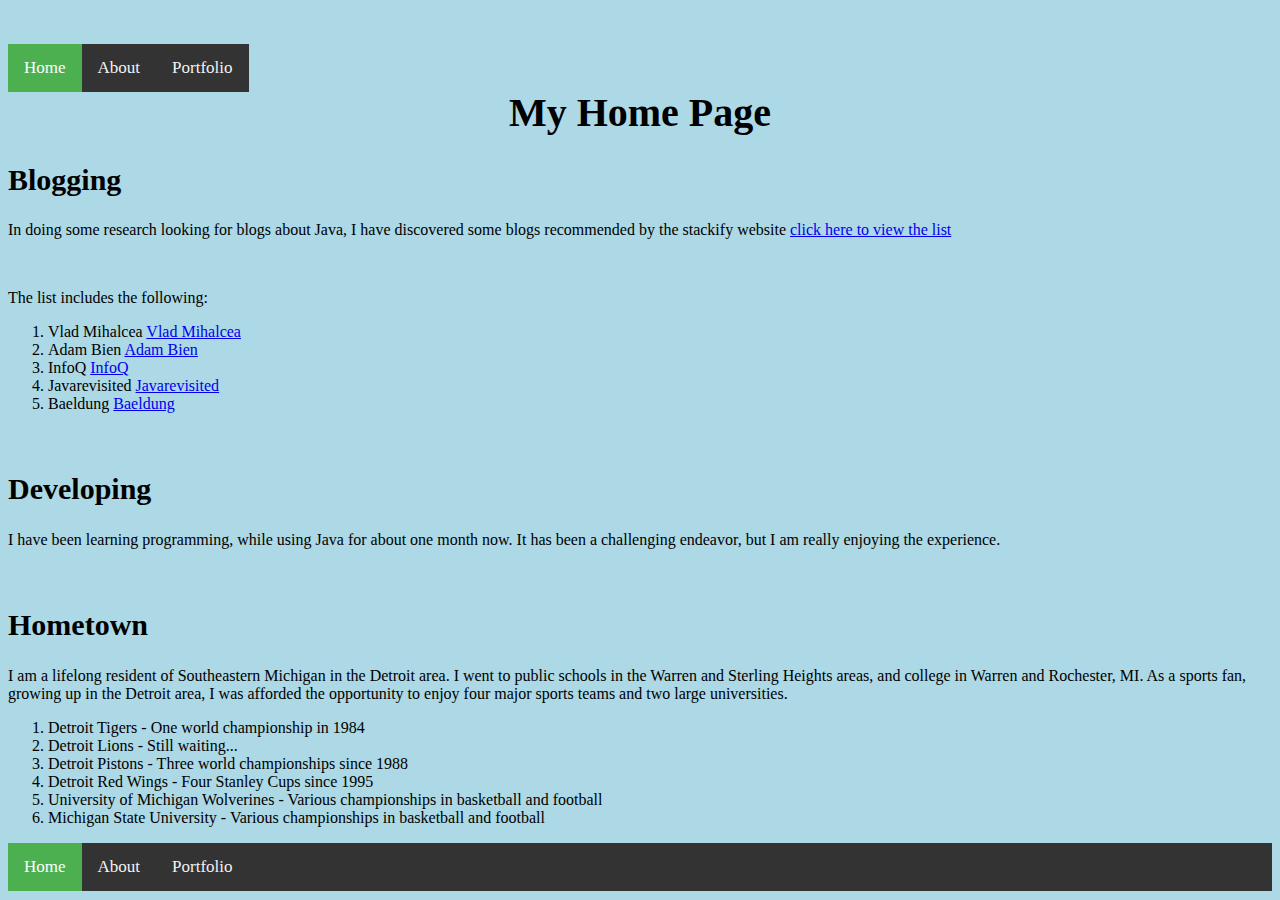
<file: index.html>
<!DOCTYPE html>
<html>
<link rel="stylesheet" href="style.css">
<head>
<meta charset="ISO-8859-1">



<title>Home</title>
</head>
<body>

<br>
<br>

<div class="header">
  <a class="active" href="index.html">Home</a>
  <a href="about.html">About</a>
  <a href="portfolio.html">Portfolio</a>
  
  
</div>

<br>

	<h1>My Home Page</h1>

	<h2>Blogging</h2>
	<p>In doing some research looking for blogs about Java, I have 
	discovered some blogs recommended by the stackify website <a href = "https://stackify.com/java-blogs-for-programmers-of-all-levels/">click here to view the list</a></p>
	<br>
	<p>The list includes the following:</p>
	<ol>
	<li>Vlad Mihalcea <a href = "https://vladmihalcea.com/">Vlad Mihalcea </a></li>
	<li>Adam Bien <a href = "http://adambien.blog/roller/abien/">Adam Bien </a></li>
	<li>InfoQ <a href = "https://www.infoq.com/">InfoQ </a></li>
	<li>Javarevisited <a href = "https://javarevisited.blogspot.com/">Javarevisited </a></li>
	<li>Baeldung <a href = "https://www.baeldung.com/">Baeldung </a></li>
	</ol>
	
<br>


	<h2>Developing</h2>
	<p>I have been learning programming, while using Java for about one month now. It has been a challenging endeavor, but I am really enjoying the experience.
	 </p>
	<br>

	<h2>Hometown</h2>
	<p> I am a lifelong resident of Southeastern Michigan in the 
	Detroit area. I went to public schools in the Warren and Sterling Heights areas, and college in Warren and Rochester, MI.
	As a sports fan, growing up in the Detroit area, I was afforded the opportunity to enjoy four major sports teams and two large universities.
	</p>
	<ol>
	<li>Detroit Tigers - One world championship in 1984</li>
	<li>Detroit Lions - Still waiting...</li>
	<li>Detroit Pistons - Three world championships since 1988</li>
	<li>Detroit Red Wings - Four Stanley Cups since 1995</li>
	<li>University of Michigan Wolverines - Various championships in basketball and football</li>
	<li>Michigan State University - Various championships in basketball and football</li>
	</ol>
	
	<div class="footer">
  <a class="active" href="index.html">Home</a>
  <a href="about.html">About</a>
  <a href="portfolio.html">Portfolio</a>
  
  
</div>
	
</body>
</html>
</file>
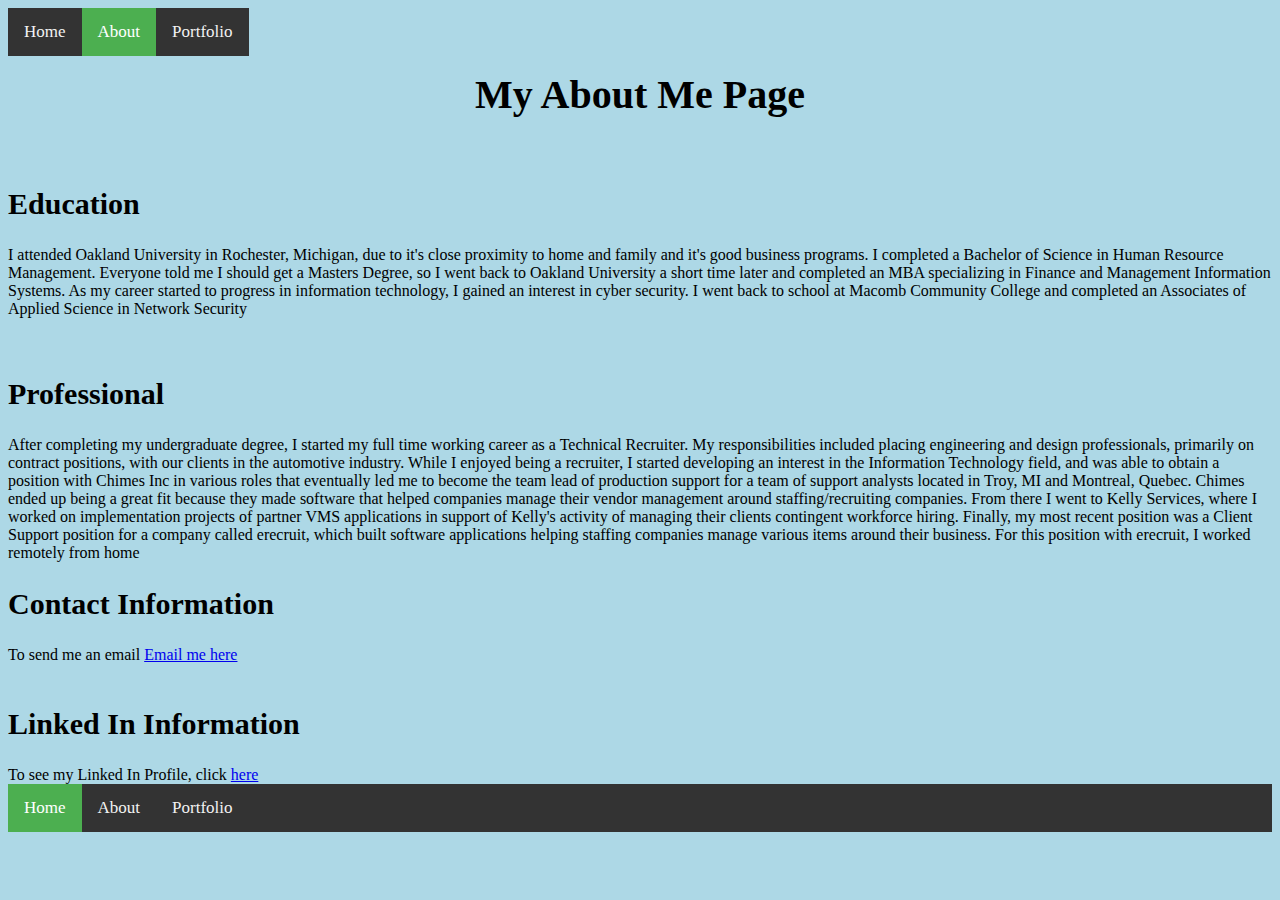
<file: about.html>
<!DOCTYPE html>
<html>
<link rel="stylesheet" href="style.css">
<head>
<meta charset="ISO-8859-1">
<title>About</title>
</head>
<body>

<div class="header">
  <a href="index.html">Home</a>
  <a class="active" href="about.html">About</a>
  <a href="portfolio.html">Portfolio</a>
  </div>
  
  <br>
  <br>

<h1>My About Me Page</h1>
<br>
<h2>Education</h2>
<p>I attended Oakland University in Rochester, Michigan, due to it's close proximity to home and family and it's good business programs.
I completed a Bachelor of Science in Human Resource Management. Everyone told me I should get a Masters Degree, so I went back to Oakland University a short time later and completed an MBA specializing in Finance and Management Information Systems.
As my career started to progress in information technology, I gained an interest in cyber security. I went back to school at Macomb Community College and completed an Associates of Applied Science in Network Security 
</p>
<br>
<h2>Professional</h2>
<p>After completing my undergraduate degree, I started my full
 time working career as a Technical Recruiter. My 
 responsibilities included placing engineering and design
  professionals, primarily on contract positions, with our
   clients in the automotive industry. While I enjoyed being a
    recruiter, I started developing an interest in the 
    Information Technology field, and was able to obtain a position 
    with Chimes Inc in various roles that eventually led me to become 
    the team lead of production support for a team of support analysts
     located in Troy, MI and Montreal, Quebec. Chimes ended up being
      a great fit because they made software that helped companies 
      manage their vendor management around staffing/recruiting companies. From 
      there I went to Kelly Services, where I worked on implementation projects
       of partner VMS applications in support of Kelly's activity of 
       managing their clients contingent workforce hiring. Finally, 
       my most recent position was a Client Support position for a 
       company called erecruit, which built software applications 
       helping staffing companies manage various items around their business. For this position with 
       erecruit, I worked remotely from home   </p>
       
 <h2>Contact Information</h2>
 To send me an email <a href = "mailto:bryan_hallman29@yahoo.com">Email me here</a>
 
 <br>
 
 <br>
 
 <h2>Linked In Information</h2>
 
 To see my Linked In Profile, click <a href = "https://www.linkedin.com/in/bryan-hallman-268ba41/">here</a>
 <br>
 
 <div class="footer">
  <a class="active" href="index.html">Home</a>
  <a href="about.html">About</a>
  <a href="portfolio.html">Portfolio</a>
  
  
</div>
 
</body>
</html>
</file>
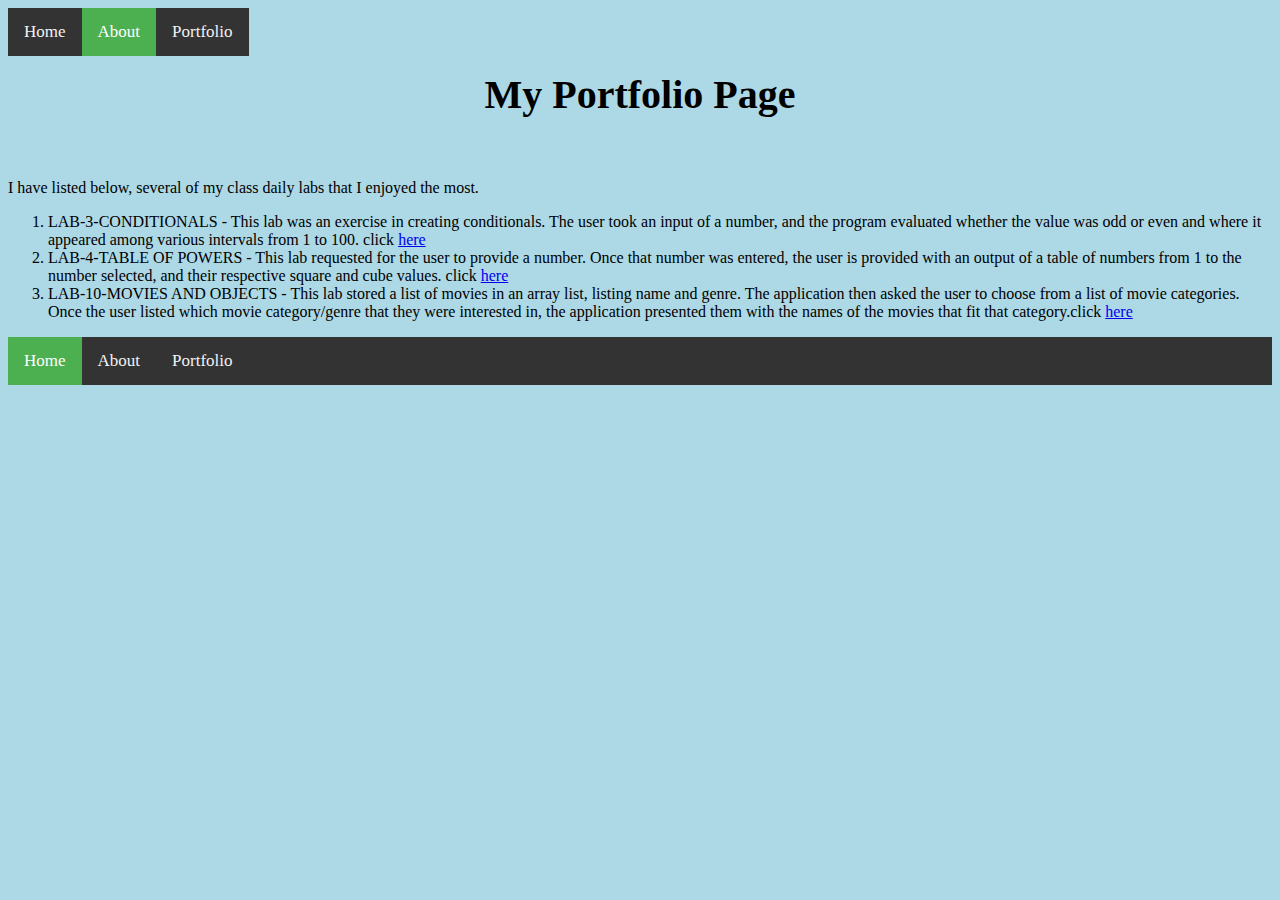
<file: portfolio.html>
<!DOCTYPE html>
<html>
<link rel="stylesheet" href="style.css">
<head>
<meta charset="ISO-8859-1">
<title>Portfolio</title>
</head>
<body>

<div class="header">
  <a href="index.html">Home</a>
  <a class="active" href="about.html">About</a>
  <a href="portfolio.html">Portfolio</a>
  </div>

<br>
<br>

<h1>My Portfolio Page</h1>

<br>
<p>I have listed below, several of my class daily labs that I enjoyed the most. 

</p>

<ol>
<li>LAB-3-CONDITIONALS - This lab was an exercise in creating 
conditionals. The user took an input of a number, and the program 
evaluated whether the value was odd or even and where it appeared 
among various intervals from 1 to 100. click <a href = "https://github.com/bryan3071/lab-3-Conditionals">here</a></li>

<li>LAB-4-TABLE OF POWERS - This lab requested for the user to 
provide a number. Once that number was entered, the user is provided 
with an output of a table of numbers from 1 to the number selected, 
and their respective square and cube values. click <a href = "https://github.com/bryan3071/Lab-4-TableofPowers">here</a></li>

<li>LAB-10-MOVIES AND OBJECTS - This lab stored a list of movies in 
an array list, listing name and genre. The application then asked the 
user to choose from a list of movie categories. Once the user listed 
which movie category/genre that they were interested in, the 
application presented them with the names of the movies that fit that 
category.click <a href = "https://github.com/bryan3071/Lab10MoviesAndObjects">here</a></li>
 
</ol>

<div class="footer">
  <a class="active" href="index.html">Home</a>
  <a href="about.html">About</a>
  <a href="portfolio.html">Portfolio</a>
  
  
</div>

</body>
</html>
</file>
<file: style.css>
@charset "ISO-8859-1";

/* Add a black background color to the top navigation */
.header {
    background-color: #333;
    overflow: hidden;
    position: fixed;
    /* Note position fixed is making the header stick 
    to the top of the page as part of an extended challenge*/
}

/* Style the links inside the navigation bar */
.header a {
    float: left;
    color: #f2f2f2;
    text-align: center;
    padding: 14px 16px;
    text-decoration: none;
    font-size: 17px;
}

/* Change the color of links on hover */
.header a:hover {
    background-color: #ddd;
    color: black;
}

/* Add a color to the active/current link */
.header a.active {
    background-color: #4CAF50;
    color: white;
}

/* Add a black background color to the bottom navigation */
.footer {
    background-color: #333;
    overflow: hidden;
}

/* Style the links inside the navigation bar */
.footer a {
    float: left;
    color: #f2f2f2;
    text-align: center;
    padding: 14px 16px;
    text-decoration: none;
    font-size: 17px;
}

/* Change the color of links on hover */
.footer a:hover {
    background-color: #ddd;
    color: black;
}

/* Add a color to the active/current link */
.footer a.active {
    background-color: #4CAF50;
    color: white;
}

body {
background-color: lightblue;}

h1 {
    font-size: 40px;
    text-align: center;
}

h2 {
    font-size: 30px;
}
</file>
